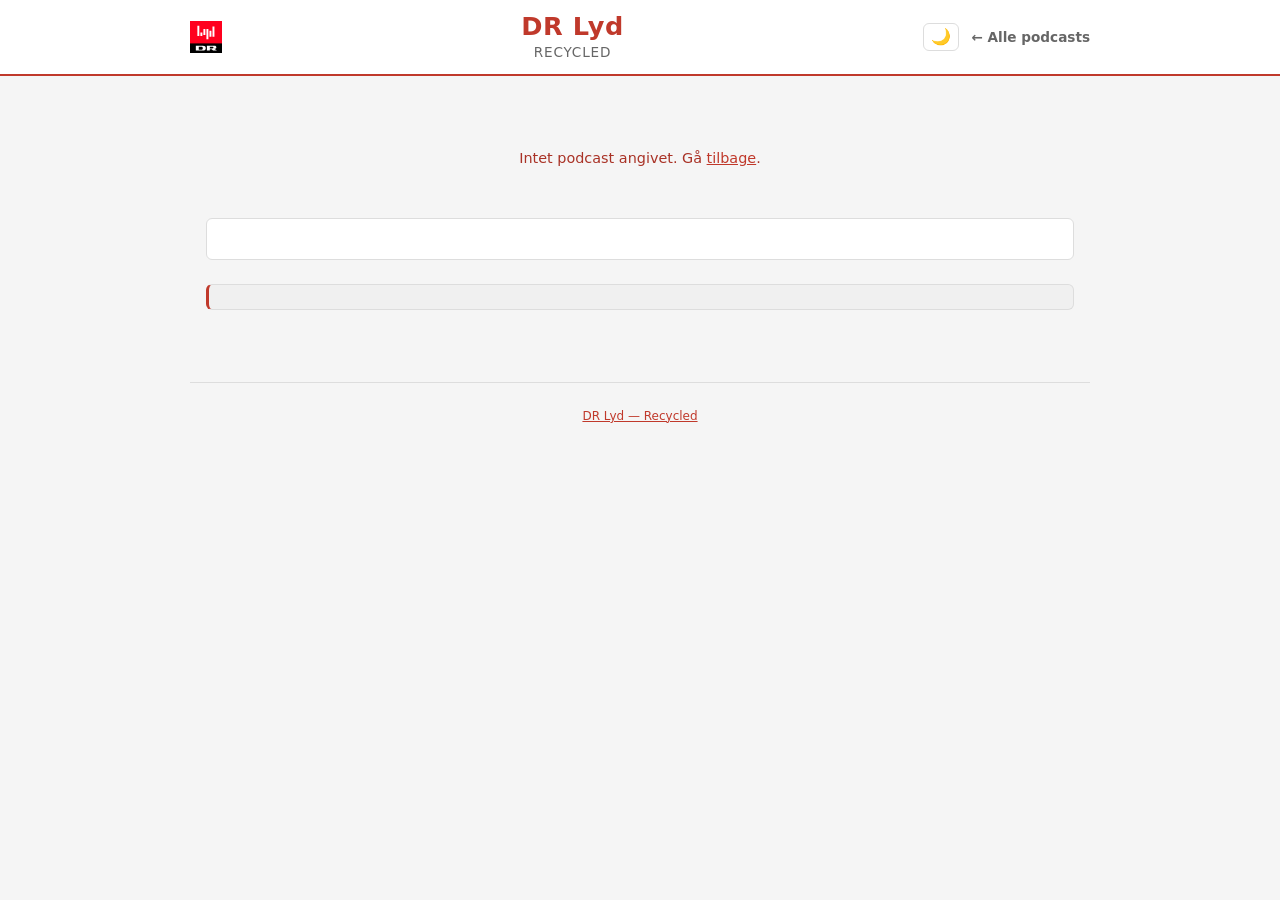
<file: feed.html>
<!-- Created with Claude -->
<!DOCTYPE html>
<html lang="da">
  <head>
    <meta charset="UTF-8">
    <meta name="viewport" content="width=device-width, initial-scale=1.0">
    <title>Podcast Feed &mdash; DR Lyd Recycled</title>
    <link rel="icon" href="/assets/icon-recycle.svg">
    <link rel="stylesheet" href="shared.css">

    <!-- Apply saved theme before first paint to avoid flash -->
    <script>
      (function () {
        var m = document.cookie.match(/(?:^|;\s*)theme=(dark|light)/);
        if (m) document.documentElement.setAttribute('data-theme', m[1]);
      })();
    </script>

    <style>
      /* feed.html only: description clamp + toggle, loading/error states,
         JS-driven episode expand/collapse */
      .podcast-info .description {
        display: -webkit-box;
        -webkit-line-clamp: 5;
        line-clamp: 5;
        -webkit-box-orient: vertical;
        overflow: hidden;
      }
      .podcast-info .description.expanded {
        -webkit-line-clamp: unset;
        line-clamp: unset;
      }
      .toggle-desc {
        background: none;
        border: none;
        color: var(--accent);
        cursor: pointer;
        font-size: 0.8rem;
        padding: 0;
        margin-bottom: 1rem;
        display: none;
      }
      .toggle-desc:hover { color: var(--accent-hv); }

      .episode-chevron { transition: transform 0.2s; }
      .episode.open .episode-chevron { transform: rotate(180deg); }
      .episode-body { display: none; }
      .episode.open .episode-body { display: block; }

      .state-msg {
        text-align: center;
        padding: 3rem 1rem;
        color: var(--text-muted);
        font-size: 0.9rem;
      }
      .state-msg.error { color: var(--accent-hv); }
    </style>
  </head>
  <body>

  <header>
    <div class="header-inner">
      <a class="logo-link" href="https://www.dr.dk/lyd" title="DR Lyd" target="_blank" rel="noopener">
        <img src="/assets/icon-logo-drlyd.svg" alt="DR Lyd">
      </a>

      <div class="header-title">
        <h1>DR Lyd</h1>
        <p>Recycled</p>
      </div>

      <button class="theme-toggle" id="theme-toggle" title="Skift farvetema" aria-label="Skift farvetema">
        <span class="icon-to-dark"  aria-hidden="true">🌙</span>
        <span class="icon-to-light" aria-hidden="true">☀️</span>
      </button>

      <a class="back-link" href="./">← Alle podcasts</a>
    </div>
  </header>

  <main>
    <div id="loading" class="state-msg">Henter feed…</div>
    <div id="error"   class="state-msg error" hidden></div>

    <div id="podcast-hero"  class="podcast-hero"  hidden></div>
    <div id="subscribe-bar" class="subscribe-bar" hidden></div>

    <p class="section-heading" id="episode-heading" hidden></p>
    <div id="episode-list" class="episode-list"></div>
  </main>

  <footer>
    <a href="/">DR Lyd &mdash; Recycled</a>
  </footer>

  <script>
  (function () {
    'use strict';

    // ── Theme toggle ──────────────────────────────────────────
    document.getElementById('theme-toggle').addEventListener('click', function () {
      var html    = document.documentElement;
      var current = html.getAttribute('data-theme');
      if (!current) {
        current = window.matchMedia('(prefers-color-scheme: dark)').matches ? 'dark' : 'light';
      }
      var next = current === 'dark' ? 'light' : 'dark';
      html.setAttribute('data-theme', next);
      document.cookie = 'theme=' + next + '; path=/; max-age=31536000; SameSite=Lax';
    });

    // ── Feed loader ───────────────────────────────────────────
    var params  = new URLSearchParams(location.search);
    var podcast = params.get('podcast');

    if (!podcast) {
      showError('Intet podcast angivet. Gå <a href="/">tilbage</a>.');
      return;
    }

    var feedUrl = new URL(podcast, location.href).href;
    fetchFeed(feedUrl);

    async function fetchFeed(url) {
      try {
        var resp = await fetch(url);
        if (!resp.ok) throw new Error('HTTP ' + resp.status);
        var text   = await resp.text();
        var parser = new DOMParser();
        var xml    = parser.parseFromString(text, 'application/xml');
        if (xml.querySelector('parsererror')) throw new Error('Ugyldig XML');
        render(xml, url);
      } catch (err) {
        showError('Kunne ikke hente feed.<br><small>' + err.message + '</small>');
      }
    }

    function render(xml, feedUrl) {
      var channel = xml.querySelector('channel');
      if (!channel) { showError('Ugyldigt RSS-format.'); return; }

      var t = function (sel, ctx) {
        var el = (ctx || channel).querySelector(sel);
        return el ? (el.textContent || '').trim() : '';
      };
      var attr = function (sel, at, ctx) {
        var el = (ctx || channel).querySelector(sel);
        return el ? (el.getAttribute(at) || '') : '';
      };

      var title = t('title');
      var desc  = t('description');
      var cover = attr('image', 'href') || attr('image url') || (function () {
        var img = channel.querySelector('image');
        return img ? t('url', img) : '';
      })();
      var link  = t('link');

      document.title = title + ' \u2014 DR Lyd Recycled';

      var hero = document.getElementById('podcast-hero');
      hero.innerHTML =
        '<div class="podcast-cover">' +
          '<img src="' + esc(cover) + '" alt="' + esc(title) + '" id="podcast-img">' +
        '</div>' +
        '<div class="podcast-info">' +
          '<h2 id="podcast-title">' + esc(title) + '</h2>' +
          '<p class="description" id="podcast-desc">' + esc(desc) + '</p>' +
          '<button class="toggle-desc" id="toggle-desc" aria-expanded="false">Vis mere</button>' +
        '</div>';
      hero.hidden = false;

      requestAnimationFrame(function () {
        var descEl = document.getElementById('podcast-desc');
        var toggle = document.getElementById('toggle-desc');
        if (descEl.scrollHeight > descEl.clientHeight + 2) {
          toggle.style.display = 'inline';
          toggle.addEventListener('click', function () {
            var open = toggle.getAttribute('aria-expanded') === 'true';
            descEl.classList.toggle('expanded', !open);
            toggle.setAttribute('aria-expanded', String(!open));
            toggle.textContent = open ? 'Vis mere' : 'Vis mindre';
          });
        }
      });

      var subBar = document.getElementById('subscribe-bar');
      var feedU  = new URL(feedUrl);
      subBar.innerHTML =
        '<span>Abonner:</span>' +
        '<a class="subscribe-btn" href="podcast://' + feedU.host + feedU.pathname + '" title="\xC5bn i podcast-app">' +
          '\uD83C\uDF99 Podcast-app' +
        '</a>' +
        '<a class="subscribe-btn outline" href="' + esc(feedUrl) + '" title="RSS-feed" target="_blank" rel="noopener">RSS</a>' +
        (link ? '<a class="subscribe-btn outline" href="' + esc(link) + '" title="DR Lyd" target="_blank" rel="noopener">DR Lyd</a>' : '');
      subBar.hidden = false;

      var items   = Array.from(xml.querySelectorAll('item'));
      var heading = document.getElementById('episode-heading');
      heading.textContent = items.length + ' episode' + (items.length !== 1 ? 'r' : '');
      heading.hidden = false;

      var list = document.getElementById('episode-list');
      list.innerHTML = '';

      items.forEach(function (item) {
        var etitle   = t('title', item);
        var edesc    = t('description', item);
        var epubDate = t('pubDate', item);
        var edur     = t('duration', item) || '';
        var encUrl   = attr('enclosure', 'url', item);
        var encType  = attr('enclosure', 'type', item) || 'audio/mpeg';
        var dateStr  = epubDate ? formatDate(epubDate) : '';
        var durStr   = edur     ? formatDuration(edur)  : '';

        var ep = document.createElement('div');
        ep.className = 'episode';
        ep.innerHTML =
          '<div class="episode-header" role="button" tabindex="0" aria-expanded="false">' +
            '<span class="episode-title">'  + esc(etitle) + '</span>' +
            '<span class="episode-meta">'  +
              (dateStr ? '<span class="episode-date">'     + dateStr + '</span>' : '') +
              (durStr  ? '<span class="episode-duration">' + durStr  + '</span>' : '') +
            '</span>' +
            '<span class="episode-chevron" aria-hidden="true">\u25BC</span>' +
          '</div>' +
          '<div class="episode-body">' +
            (edesc  ? '<div class="episode-description">' + sanitiseHtml(edesc) + '</div>' : '') +
            (encUrl ? '<audio class="episode-player" controls preload="none" src="' + esc(encUrl) + '" type="' + esc(encType) + '">Din browser underst\xF8tter ikke HTML5-lyd.</audio>' : '') +
          '</div>';

        var header = ep.querySelector('.episode-header');
        header.addEventListener('click', function () { toggleEpisode(ep, header); });
        header.addEventListener('keydown', function (e) {
          if (e.key === 'Enter' || e.key === ' ') { e.preventDefault(); toggleEpisode(ep, header); }
        });

        list.appendChild(ep);
      });

      document.getElementById('loading').hidden = true;
    }

    function toggleEpisode(ep, header) {
      var open = ep.classList.toggle('open');
      header.setAttribute('aria-expanded', String(open));
      if (open) {
        document.querySelectorAll('.episode.open audio').forEach(function (audio) {
          if (!ep.contains(audio)) audio.pause();
        });
      }
    }

    function esc(str) {
      return String(str)
        .replace(/&/g, '&amp;')
        .replace(/</g, '&lt;')
        .replace(/>/g, '&gt;')
        .replace(/"/g, '&quot;');
    }

    function sanitiseHtml(html) {
      var tmp = document.createElement('div');
      tmp.innerHTML = html;
      tmp.querySelectorAll('script, iframe, object, embed').forEach(function (el) { el.remove(); });
      return tmp.innerHTML;
    }

    function formatDate(str) {
      try {
        var d = new Date(str);
        if (isNaN(d)) return str;
        return d.toLocaleDateString('da-DK', { day: 'numeric', month: 'short', year: 'numeric' });
      } catch (e) { return str; }
    }

    function formatDuration(str) {
      if (/^\d+$/.test(str)) {
        var s   = parseInt(str, 10);
        var h   = Math.floor(s / 3600);
        var m   = Math.floor((s % 3600) / 60);
        var sec = s % 60;
        return h > 0 ? h + ':' + pad(m) + ':' + pad(sec) : m + ':' + pad(sec);
      }
      return str;
    }

    function pad(n) { return String(n).padStart(2, '0'); }

    function showError(msg) {
      document.getElementById('loading').hidden = true;
      var err = document.getElementById('error');
      err.innerHTML = msg;
      err.hidden = false;
    }
  })();
  </script>
  </body>
</html>
</file>
<file: shared.css>
/* Created with Claude */
/* ── TOKENS ─────────────────────────────────────────────── */
:root {
  --bg:        #1a1a1a;
  --surface:   #242424;
  --surface2:  #2c2c2c;
  --border:    #333333;
  --accent:    #c0392b;
  --accent-hv: #e74c3c;
  --text:      #e8e8e8;
  --text-muted:#999999;
  --radius:    6px;
  --logo-h:    2rem;
}

/* System default: light */
@media (prefers-color-scheme: light) {
  :root {
    --bg:        #f5f5f5;
    --surface:   #ffffff;
    --surface2:  #f0f0f0;
    --border:    #dddddd;
    --accent:    #c0392b;
    --accent-hv: #a93226;
    --text:      #1a1a1a;
    --text-muted:#666666;
  }
}

/* Explicit overrides — applied via data-theme attribute by JS.
   These beat the media query above, so cookie preference wins. */
[data-theme="dark"] {
  --bg:        #1a1a1a;
  --surface:   #242424;
  --surface2:  #2c2c2c;
  --border:    #333333;
  --accent:    #c0392b;
  --accent-hv: #e74c3c;
  --text:      #e8e8e8;
  --text-muted:#999999;
}
[data-theme="light"] {
  --bg:        #f5f5f5;
  --surface:   #ffffff;
  --surface2:  #f0f0f0;
  --border:    #dddddd;
  --accent:    #c0392b;
  --accent-hv: #a93226;
  --text:      #1a1a1a;
  --text-muted:#666666;
}

/* ── RESET ──────────────────────────────────────────────── */
*, *::before, *::after { box-sizing: border-box; margin: 0; padding: 0; }

html, body {
  min-height: 100%;
  background: var(--bg);
  color: var(--text);
  font-family: system-ui, -apple-system, "Segoe UI", sans-serif;
  font-size: 16px;
  line-height: 1.5;
}

a { color: var(--accent); }
a:hover { color: var(--accent-hv); }

/* ── HEADER ─────────────────────────────────────────────── */
header {
  background: var(--surface);
  border-bottom: 2px solid var(--accent);
  padding: 0.75rem 1.25rem;
}

.header-inner {
  max-width: 900px;
  margin: 0 auto;
  display: flex;
  align-items: center;
  gap: 0.75rem;
}

.logo-link {
  display: flex;
  align-items: center;
  flex-shrink: 0;
  line-height: 0;
}
.logo-link img {
  height: var(--logo-h);
  width: auto;
  display: block;
  transition: opacity 0.2s;
}
.logo-link:hover img { opacity: 0.75; }

.header-title {
  flex: 1;
  text-align: center;
}
.header-title h1 {
  font-size: clamp(1.1rem, 3vw, 1.6rem);
  font-weight: 700;
  color: var(--accent);
  letter-spacing: 0.02em;
  line-height: 1.1;
}
.header-title p {
  font-size: clamp(0.7rem, 2vw, 0.85rem);
  color: var(--text-muted);
  letter-spacing: 0.06em;
  text-transform: uppercase;
  margin-top: 0.1rem;
}

.back-link {
  font-size: 0.85rem;
  font-weight: 600;
  color: var(--text-muted);
  text-decoration: none;
  white-space: nowrap;
  flex-shrink: 0;
}
.back-link:hover { color: var(--text); }

/* ── THEME TOGGLE BUTTON ─────────────────────────────────── */
.theme-toggle {
  background: none;
  border: 1px solid var(--border);
  border-radius: var(--radius);
  color: var(--text-muted);
  cursor: pointer;
  font-size: 1rem;
  line-height: 1;
  padding: 0.3rem 0.45rem;
  flex-shrink: 0;
  transition: border-color 0.2s, color 0.2s;
}
.theme-toggle:hover {
  border-color: var(--accent);
  color: var(--text);
}

/* The button shows the icon for the mode you will switch TO.
   Default (no data-theme): follow system. */
.theme-toggle .icon-to-light { display: none; }
.theme-toggle .icon-to-dark  { display: inline; }

/* System is light → currently light → offer dark */
@media (prefers-color-scheme: light) {
  html:not([data-theme]) .theme-toggle .icon-to-light { display: none;   }
  html:not([data-theme]) .theme-toggle .icon-to-dark  { display: inline; }
}
/* System is dark → currently dark → offer light */
@media (prefers-color-scheme: dark) {
  html:not([data-theme]) .theme-toggle .icon-to-light { display: inline; }
  html:not([data-theme]) .theme-toggle .icon-to-dark  { display: none;   }
}

/* Cookie overrides system */
[data-theme="dark"]  .theme-toggle .icon-to-light { display: inline; }
[data-theme="dark"]  .theme-toggle .icon-to-dark  { display: none;   }
[data-theme="light"] .theme-toggle .icon-to-light { display: none;   }
[data-theme="light"] .theme-toggle .icon-to-dark  { display: inline; }

/* ── MAIN ────────────────────────────────────────────────── */
main {
  max-width: 900px;
  margin: 1.5rem auto 3rem;
  padding: 0 1rem;
}

/* ── PODCAST HERO ────────────────────────────────────────── */
.podcast-hero {
  display: flex;
  gap: 1.5rem;
  align-items: flex-start;
  background: var(--surface);
  border: 1px solid var(--border);
  border-radius: var(--radius);
  padding: 1.25rem;
  margin-bottom: 1.5rem;
}

.podcast-cover {
  flex-shrink: 0;
  width: clamp(100px, 20vw, 180px);
}
.podcast-cover img {
  width: 100%;
  aspect-ratio: 1/1;
  object-fit: cover;
  border-radius: var(--radius);
  display: block;
}

.podcast-info { flex: 1; min-width: 0; }
.podcast-info h2 {
  font-size: clamp(1.2rem, 4vw, 1.75rem);
  font-weight: 700;
  line-height: 1.2;
  margin-bottom: 0.5rem;
  color: var(--text);
}
.podcast-info .description {
  font-size: 0.875rem;
  color: var(--text-muted);
  line-height: 1.6;
  margin-bottom: 1rem;
}

/* ── SUBSCRIBE BAR ───────────────────────────────────────── */
.subscribe-bar {
  display: flex;
  flex-wrap: wrap;
  gap: 0.5rem;
  align-items: center;
  padding: 0.75rem 1rem;
  background: var(--surface2);
  border: 1px solid var(--border);
  border-left: 3px solid var(--accent);
  border-radius: var(--radius);
  margin-bottom: 1.5rem;
}
.subscribe-bar span {
  font-size: 0.8rem;
  color: var(--text-muted);
  text-transform: uppercase;
  letter-spacing: 0.05em;
  font-weight: 600;
  flex-shrink: 0;
}
.subscribe-btn {
  display: inline-flex;
  align-items: center;
  gap: 0.35rem;
  background: var(--accent);
  color: #fff !important;
  text-decoration: none;
  font-size: 0.82rem;
  font-weight: 700;
  padding: 0.35rem 0.8rem;
  border-radius: 4px;
  transition: background 0.2s;
  white-space: nowrap;
}
.subscribe-btn:hover { background: var(--accent-hv); color: #fff !important; }
.subscribe-btn.outline {
  background: transparent;
  border: 1px solid var(--border);
  color: var(--text-muted) !important;
}
.subscribe-btn.outline:hover { border-color: var(--accent); color: var(--text) !important; }

/* ── EPISODES ────────────────────────────────────────────── */
.section-heading {
  font-size: 0.75rem;
  text-transform: uppercase;
  letter-spacing: 0.08em;
  color: var(--text-muted);
  font-weight: 700;
  margin-bottom: 0.75rem;
}

.episode-list {
  display: flex;
  flex-direction: column;
  gap: 1px;
}

.episode {
  background: var(--surface);
  border: 1px solid var(--border);
  border-radius: var(--radius);
  overflow: hidden;
  margin-bottom: 0.5rem;
}

.episode-header {
  display: flex;
  justify-content: space-between;
  align-items: center;
  padding: 0.75rem 1rem;
  cursor: pointer;
  gap: 1rem;
}
.episode-header:hover { background: var(--surface2); }

.episode-title {
  font-size: 0.9rem;
  font-weight: 600;
  color: var(--text);
  flex: 1;
  min-width: 0;
  overflow: hidden;
  text-overflow: ellipsis;
  white-space: nowrap;
}

.episode-meta {
  display: flex;
  flex-direction: column;
  align-items: flex-end;
  gap: 0.1rem;
  flex-shrink: 0;
}
.episode-date, .episode-duration {
  font-size: 0.73rem;
  color: var(--text-muted);
  white-space: nowrap;
}

.episode-chevron {
  color: var(--text-muted);
  font-size: 0.75rem;
  flex-shrink: 0;
}

.episode-body {
  padding: 0 1rem 1rem;
  border-top: 1px solid var(--border);
}

.episode-description {
  font-size: 0.85rem;
  color: var(--text-muted);
  line-height: 1.6;
  margin: 0.75rem 0 1rem;
}
.episode-description p { margin-top: 0.5rem; }
.episode-description p:first-child { margin-top: 0; }

audio.episode-player {
  width: 100%;
  display: block;
  border-radius: 4px;
  accent-color: var(--accent);
  outline: none;
}
audio { display: block; }

/* Details/summary toggle (used by feed.xsl) */
details > summary { list-style: none; }
details > summary::-webkit-details-marker { display: none; }

/* ── FOOTER ─────────────────────────────────────────────── */
footer {
  text-align: center;
  padding: 1.5rem 1rem;
  color: var(--text-muted);
  font-size: 0.75rem;
  border-top: 1px solid var(--border);
  margin-top: 2rem;
  max-width: 900px;
  margin-left: auto;
  margin-right: auto;
}

/* ── RESPONSIVE ──────────────────────────────────────────── */
@media (max-width: 540px) {
  .podcast-hero { flex-direction: column; }
  .podcast-cover { width: 120px; }
  .episode-title { white-space: normal; }
}
</file>
